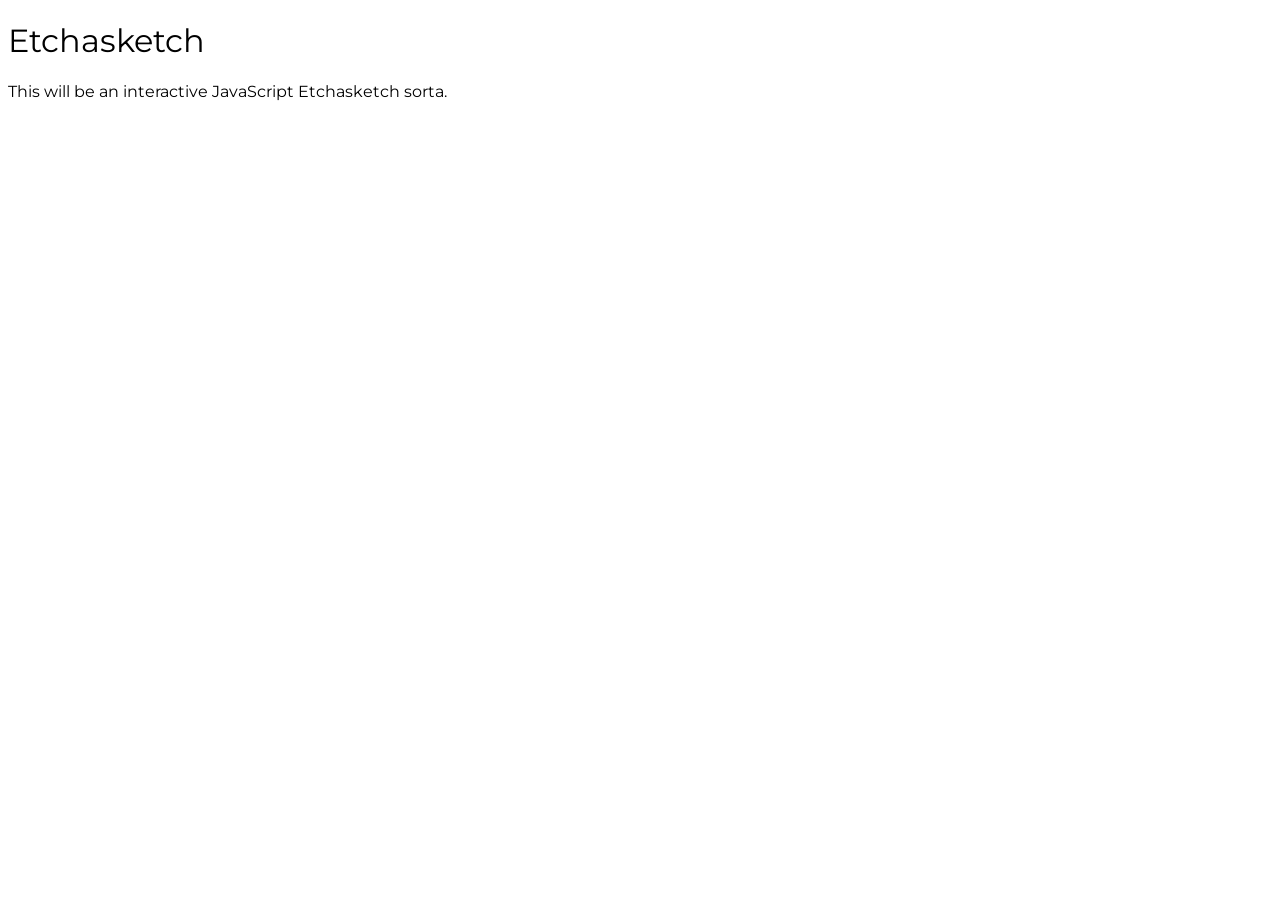
<file: index.html>
<!DOCTYPE html>
<html>
<head>
	<link href='https://fonts.googleapis.com/css?family=Montserrat' rel='stylesheet' type='text/css'>
	<link rel="stylesheet" href="styles.css">
</head>
<body>

<div class="body-header">
<h1>Etchasketch</h1>
</div>

<p>This will be an interactive JavaScript Etchasketch sorta.</p>

</body>
</html>
</file>
<file: styles.css>
/* -- Base -- */

h1 {
	font-family: 'Montserrat', sans-serif;
	font-weight: 400;
}

body {
	font-family: 'Montserrat', sans-serif;
}

/* -- Body Elements -- */

body-header {
	text-align: center;
}
</file>
